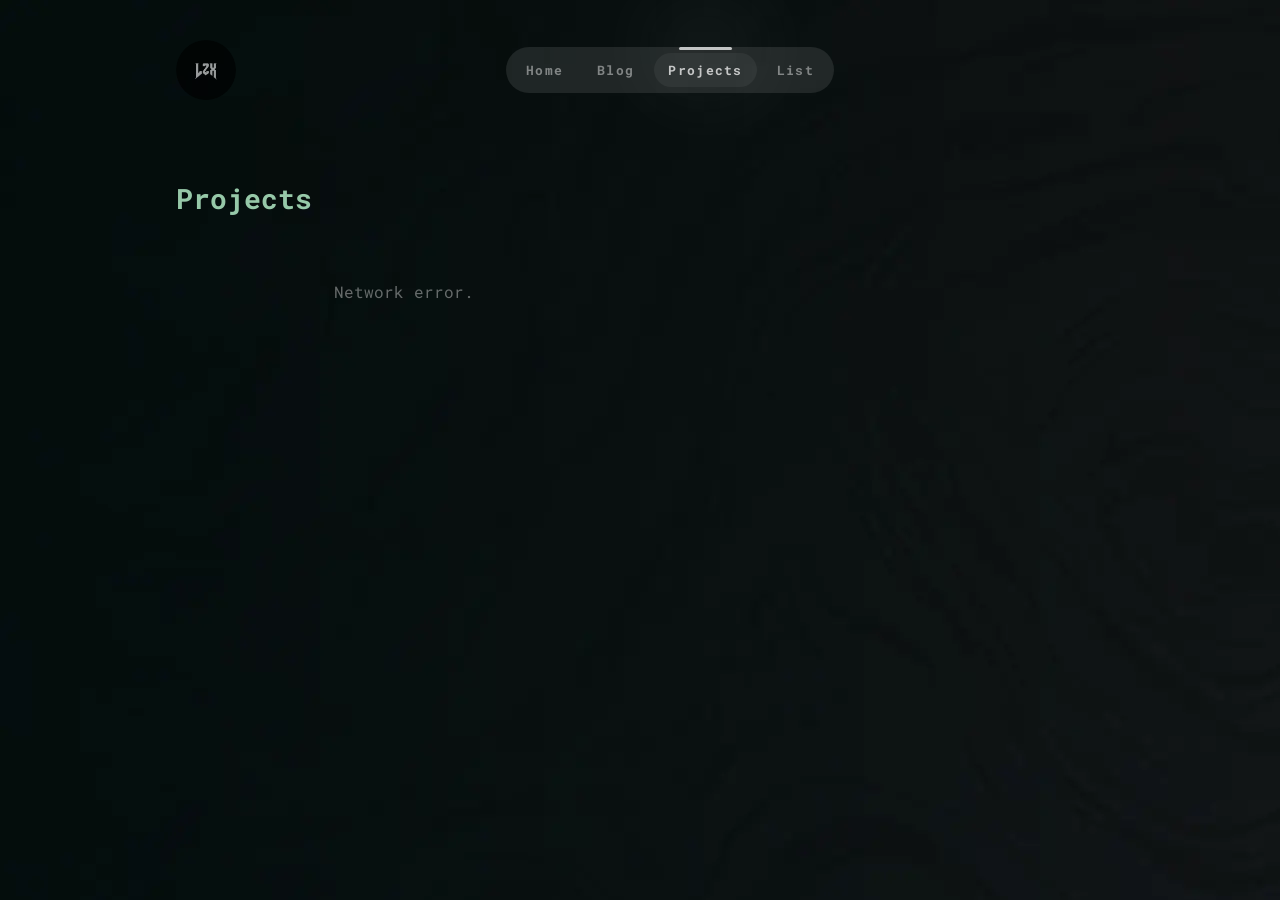
<file: projects.html>
<!DOCTYPE html>
<html lang="en">
<head>
  <meta charset="UTF-8" />
  <meta name="viewport" content="width=device-width, initial-scale=1.0" />
  <meta name="view-transition" content="same-origin" />
  <title>lzx | Projects</title>

  <link rel="preconnect" href="https://fonts.googleapis.com" />
  <link rel="preconnect" href="https://fonts.gstatic.com" crossorigin />
  <link href="https://fonts.googleapis.com/css2?family=Roboto+Mono:wght@300;400;600;700&display=swap" rel="stylesheet" />

  <link rel="stylesheet" href="assets/css/base.css?v=2" />
  <link rel="stylesheet" href="assets/css/layout.css?v=2" />
  <link rel="stylesheet" href="assets/css/components/navbar.css?v=2" />
  <link rel="stylesheet" href="assets/css/components/socials.css?v=2" />
  <link rel="stylesheet" href="assets/css/pages/projects.css?v=2" />
  <link rel="icon" href="assets/images/logo.jpeg" type="image/jpeg" />
  <script src="assets/js/pages/projects.js" defer></script>
</head>
<body>

  <div class="container">

    <header class="header">
      <div class="header-left">
        <img src="assets/images/logo.jpeg" alt="avatar" class="avatar-img" width="60" height="60" />
      </div>
      <nav class="navbar">
        <ul>
          <li>
            <a href="home.html">Home</a>
          </li>
          <li>
            <a href="blog.html">Blog</a>
          </li>
          <li class="active">
            <a href="projects.html">Projects</a>
            <div class="nav-active-bg"></div>
            <div class="nav-active-glow"></div>
          </li>
          <li>
            <a href="list.html">List</a>
          </li>
        </ul>
      </nav>
    </header>

    <main class="main main-projects">
      <h1 class="projects-title">Projects</h1>
      <div class="projects-grid" id="projects-list"></div>
    </main>

  </div>

</body>
</html>
</file>
<file: assets/css/base.css>
:root {
  --background: 188.6 22.6% 6.1%;
  --foreground: 180 1.7% 76.5%;
  --card: 188.6 22.6% 6.1%;
  --card-foreground: 180 1.7% 76.5%;
  --muted: 0 0% 8.5%;
  --muted-foreground: 0 0% 55%;
  --primary: 180 1.7% 76.5%;
  --secondary: 0 0% 94.9% / 5%;
  --accent: 0 0% 14.5%;
  --border: 0 0% 55%;
  --radius: 0.75rem;
}

*, *::before, *::after {
  box-sizing: border-box;
  margin: 0;
  padding: 0;
}

html {
  scrollbar-width: thin;
  scrollbar-color: hsl(0, 0%, 55%) hsl(0, 0%, 8.5%);
}

body {
  font-family: 'Roboto Mono', monospace;
  background-color: hsl(188.6, 22.6%, 6.1%);
  color: hsl(180, 1.7%, 76.5%);
  background-image: url('../images/bg.webp');
  background-repeat: repeat;
  min-height: 100svh;
}

@view-transition {
  navigation: auto;
}
</file>
<file: assets/css/layout.css>
.container {
  display: flex;
  flex-direction: column;
  align-items: center;
  padding-top: 2.5rem;
  padding-left: 3rem;
  padding-right: 3rem;
  margin: 0 auto;
  max-width: 64rem;
  min-height: 100svh;
}

.header {
  display: grid;
  grid-template-columns: auto 1fr;
  align-items: center;
  width: 100%;
}

.header-left {
  display: flex;
  align-items: center;
  justify-content: flex-start;
}

.header-right {
  display: flex;
  align-items: center;
  justify-content: flex-end;
  gap: 0.75rem;
}

.avatar-img {
  width: 3.75rem;
  height: 3.75rem;
  border-radius: 50%;
  opacity: 0.6;
  transition: opacity 1s;
}

.avatar-img:hover {
  opacity: 0.9;
}

.main {
  width: 100%;
  transition: all 1s;
  flex: 1;
}

.main-home {
  margin-top: 7rem;
  margin-bottom: 5rem;
}

.main-blog {
  margin-top: 5rem;
  margin-bottom: 5rem;
  width: 100%;
}

.hero-section {
  width: 100%;
  margin-bottom: 5rem;
  display: flex;
  flex: 1;
  align-items: center;
  justify-content: space-between;
  gap: 2rem;
}

.hero-text {
  flex: 1;
}

.hero-image {
  width: 12.5rem;
  height: auto;
  border-radius: 0.75rem;
  opacity: 0.6;
  transition: opacity 1s;
  flex-shrink: 0;
}

.hero-image:hover {
  opacity: 0.9;
}

.two-column {
  position: relative;
  display: flex;
  flex-direction: row;
  justify-content: space-between;
  width: 100%;
  gap: 2.5rem;
}

.two-column-right {
  width: 100%;
  display: flex;
  flex-direction: column;
  gap: 3rem;
}

.footer {
  width: 100%;
  margin-top: 3rem;
  color: hsl(0, 0%, 55%);
}

.footer-divider {
  width: 100%;
  border: none;
  border-top: 1px solid hsl(0, 0%, 55%);
  opacity: 0.1;
}

.footer-content {
  display: flex;
  flex-direction: column;
  align-items: center;
  justify-content: center;
  height: 3.5rem;
  gap: 0.25rem;
  font-family: 'Roboto Mono', monospace;
  font-size: 0.75rem;
  opacity: 0.6;
}

.footer-made { opacity: 0.9; }

::view-transition-old(root) {
  animation: vt-out 0.35s ease-in-out both;
}
::view-transition-new(root) {
  animation: vt-in 0.35s ease-in-out both;
}
@keyframes vt-out {
  to {
    transform: translateX(-2.5rem) scale(0.96);
    opacity: 0;
  }
}
@keyframes vt-in {
  from {
    transform: translateX(2.5rem) scale(0.96);
    opacity: 0;
  }
}

@media (max-width: 768px) {
  .two-column {
    flex-direction: column;
    gap: 2rem;
  }

  .hero-section {
    flex-direction: column;
  }
}

@media (max-width: 640px) {
  .container {
    padding-left: 1rem;
    padding-right: 1rem;
    padding-top: 1.5rem;
  }

  .main-home {
    margin-top: 3rem;
  }

  .main-blog,
  .main-projects,
  .main-list {
    margin-top: 2.5rem;
  }

  .hero-section {
    align-items: flex-start;
    gap: 1.5rem;
  }

  .hero-text {
    width: 100%;
  }

  .hero-image {
    width: 7.5rem;
  }
}
</file>
<file: assets/css/components/navbar.css>
.navbar {
  display: flex;
  align-items: center;
  justify-content: center;
}

.navbar ul {
  display: flex;
  align-items: center;
  background: rgba(242, 242, 242, 0.1);
  border-radius: 9999px;
  padding: 0.25rem;
  gap: 0.125rem;
}

.navbar li {
  position: relative;
  list-style: none;
}

.navbar a {
  display: block;
  padding: 0.625rem 1rem;
  border-radius: 9999px;
  font-size: 0.8125rem;
  font-weight: 700;
  letter-spacing: 0.1em;
  color: hsl(180, 1.7%, 76.5%);
  opacity: 0.6;
  transition: opacity 0.3s;
  text-decoration: none;
}

.navbar a:hover {
  opacity: 1;
}

.navbar li.active a {
  opacity: 1;
}

.navbar .nav-active-bg {
  position: absolute;
  inset: 0.125rem;
  background: rgba(242, 242, 242, 0.05);
  border-radius: 9999px;
  pointer-events: none;
}

.navbar .nav-active-glow {
  position: absolute;
  left: 25%;
  width: 50%;
  top: -0.25rem;
  height: 3px;
  border-radius: 9999px;
  background: hsl(180, 1.7%, 76.5%);
  box-shadow: 0 0 100px 8px rgba(255, 255, 255, 0.4);
  pointer-events: none;
}

@media (max-width: 640px) {
  .navbar a {
    padding: 0.5rem 0.625rem;
    font-size: 0.6875rem;
  }
}
</file>
<file: assets/css/components/socials.css>
.header-socials {
  display: flex;
  align-items: center;
  gap: 0.5rem;
}

.header-social-link {
  display: flex;
  align-items: center;
  justify-content: center;
  width: 1.75rem;
  height: 1.75rem;
  opacity: 0.6;
  transition: opacity 0.3s;
  color: hsl(0, 0%, 55%);
}

.header-social-link:hover {
  opacity: 1;
}

.header-social-icon {
  width: 1.125rem;
  height: 1.125rem;
}

.socials {
  display: flex;
  gap: 1.5rem;
}

.social-link {
  display: flex;
  align-items: center;
  justify-content: center;
  width: 2rem;
  height: 2rem;
  padding: 0.3125rem;
  opacity: 0.6;
  transition: opacity 0.5s;
  color: hsl(0, 0%, 55%);
}

.social-link:hover {
  opacity: 1;
}

.social-icon {
  width: 1.25rem;
  height: 1.25rem;
}

@media (max-width: 640px) {
  .socials {
    gap: 0.75rem;
  }

  .social-link {
    width: 1.5rem;
    height: 1.5rem;
  }
}
</file>
<file: assets/css/pages/projects.css>
.main-projects {
  margin-top: 5rem;
  margin-bottom: 5rem;
}

.projects-title {
  font-size: 1.75rem;
  font-weight: 700;
  margin-bottom: 2rem;
  color: #bbf7d0;
  opacity: 0.8;
}

.projects-grid {
  display: grid;
  grid-template-columns: 1fr;
  gap: 1rem;
}

@media (min-width: 768px) {
  .projects-grid {
    grid-template-columns: repeat(2, 1fr);
  }
}

.project-card {
  display: flex;
  flex-direction: column;
  justify-content: space-between;
  border-radius: 1rem;
  padding: 1.25rem;
  border: 1.5px solid hsla(0, 0%, 55%, 0.12);
  opacity: 0.9;
  transition: border-color 0.3s, background 0.3s, opacity 0.3s, transform 0.3s, box-shadow 0.3s;
  text-decoration: none;
  color: inherit;
  cursor: pointer;
  transform: translateY(0);
}

.project-card:hover {
  border-color: hsla(0, 0%, 55%, 0.35);
  background: rgba(242, 242, 242, 0.03);
  opacity: 1;
  transform: translateY(-0.25rem);
  box-shadow: 0 8px 32px rgba(0, 0, 0, 0.3);
}

.project-card-top {
  display: flex;
  flex-direction: column;
  gap: 0.75rem;
}

.project-card-bottom {
  display: flex;
  align-items: center;
  justify-content: space-between;
  margin-top: 1.25rem;
  padding-top: 0.75rem;
  border-top: 1px solid hsla(0, 0%, 55%, 0.1);
}

.project-name-row {
  display: flex;
  align-items: center;
  gap: 0.75rem;
  flex-wrap: wrap;
}

.project-name {
  font-size: 1.125rem;
  font-weight: 700;
  color: #ffffff;
  letter-spacing: -0.01em;
}

.project-lang-label {
  display: inline-flex;
  align-items: center;
  gap: 0.3rem;
  font-size: 0.6875rem;
  opacity: 0.5;
}

.project-lang-dot {
  width: 0.5rem;
  height: 0.5rem;
  border-radius: 50%;
  flex-shrink: 0;
}

.project-desc {
  font-size: 0.875rem;
  opacity: 0.65;
  line-height: 1.6;
  display: -webkit-box;
  -webkit-line-clamp: 2;
  -webkit-box-orient: vertical;
  overflow: hidden;
}

.project-date {
  font-size: 0.75rem;
  opacity: 0.4;
}

.project-stats {
  display: flex;
  align-items: center;
  gap: 1rem;
}

.project-stat {
  display: inline-flex;
  align-items: center;
  gap: 0.25rem;
  font-size: 0.8125rem;
  opacity: 0.55;
}

.project-stat-icon {
  width: 0.875rem;
  height: 0.875rem;
}

@media (max-width: 640px) {
  .projects-grid {
    gap: 0.75rem;
  }

  .project-card {
    padding: 1rem;
    border-radius: 0.75rem;
  }

  .project-name {
    font-size: 1rem;
  }

  .project-desc {
    font-size: 0.8125rem;
  }

  .project-card-bottom {
    flex-direction: column;
    align-items: flex-start;
    gap: 0.5rem;
  }
}
</file>
